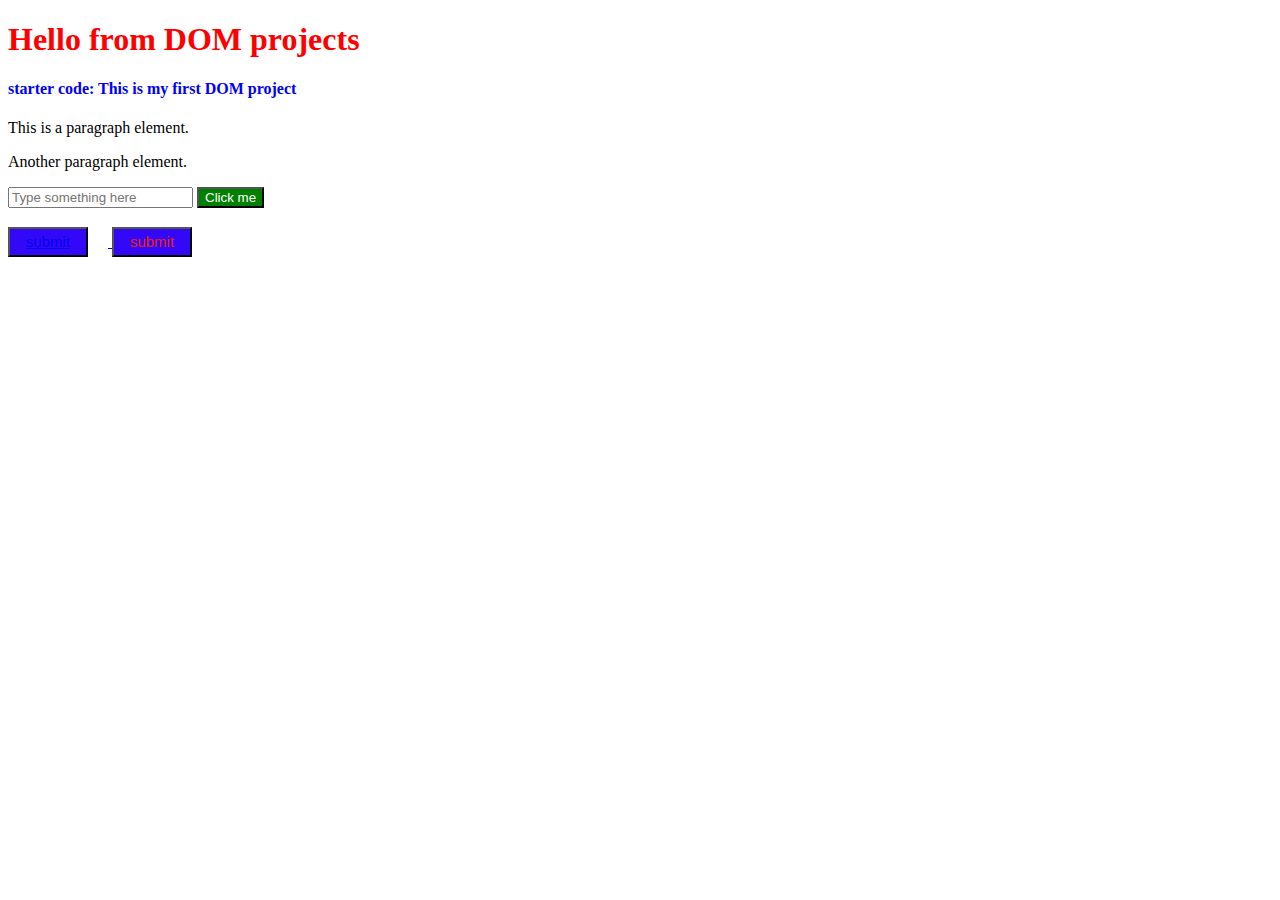
<file: demo_javaScript/index.html>
<!DOCTYPE html>
<html lang="en">
<head>
    <meta charset="UTF-8">
    <meta name="viewport" content="width=device-width, initial-scale=1.0">
    <title>Dom_project</title>
    <link rel="stylesheet" href="style.css">
</head>
<body>
    <h1 id="heading">Hello from DOM projects</h1>
    <h4>starter code: This is my first DOM project</h4>
    <p class="parag">This is a paragraph element.</p>
    <p class="parag">Another paragraph element.</p>
    <input type="text" id="inputBox" placeholder="Type something here">
    <button onclick="addValue()">Click me</button>
    <h3 id="Hi"></h3>
    <button id="bt"><a href="cal.html">submit</button>
    <a href="cal.html"><button id="bt">submit</button></a>
    <script src="script.js"></script>
</body>
</html>
</file>
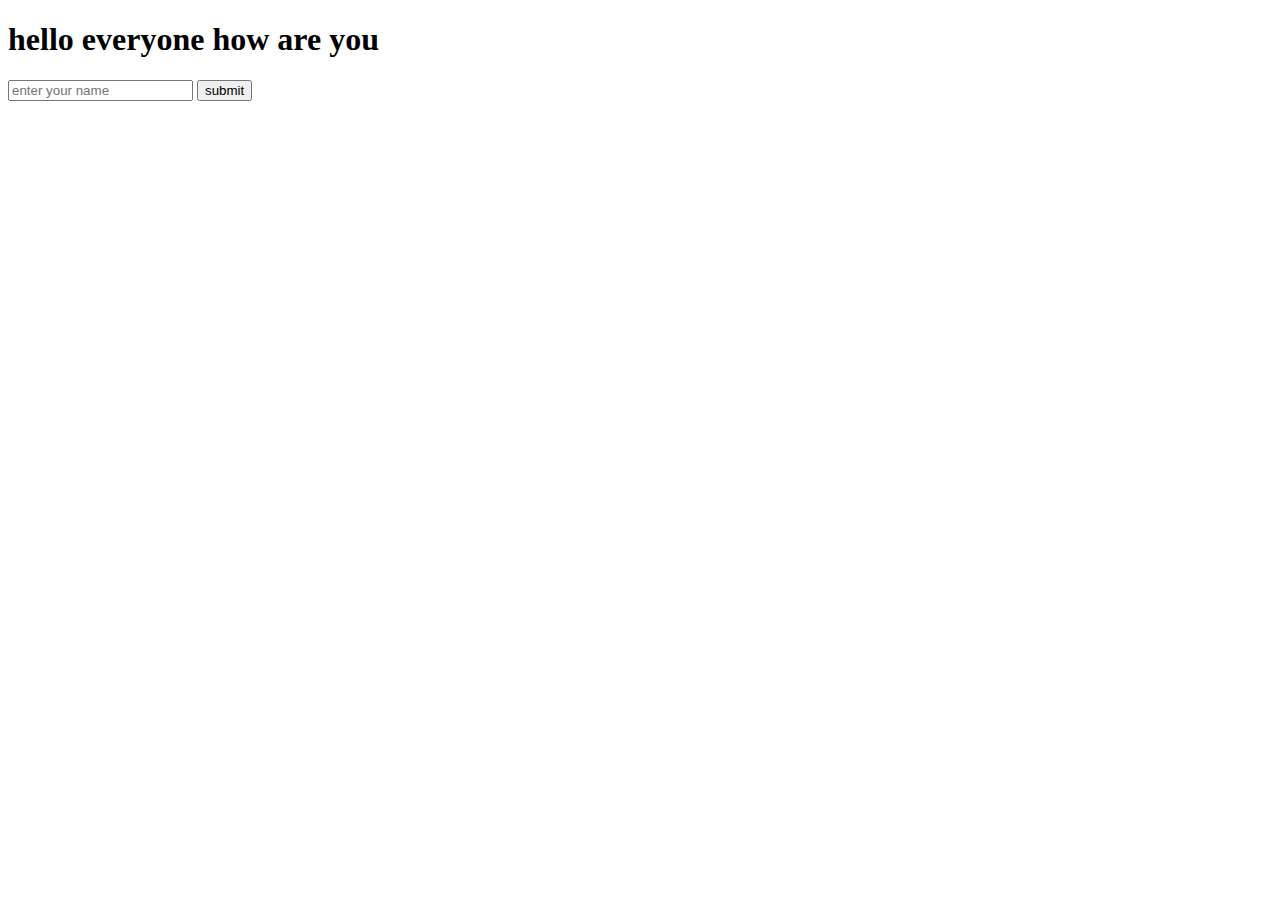
<file: adv/sets.html>
<!DOCTYPE html>
<html lang="en">
<head>
    <meta charset="UTF-8">
    <meta name="viewport" content="width=device-width, initial-scale=1.0">
    <title>Document</title>
</head>
<body>
    <div>
        <h1 id="head">hello everyone how are you</h1>
        <input placeholder="enter your name" id="inp">
        <button onclick="hello()">submit</button>
        <h2 id="test"></h2>
    </div>
    
    <!-- <script src="callback.js"></script> -->
    <script src="asyncAwaitFunc.js"></script>
</body>
</html>
</file>
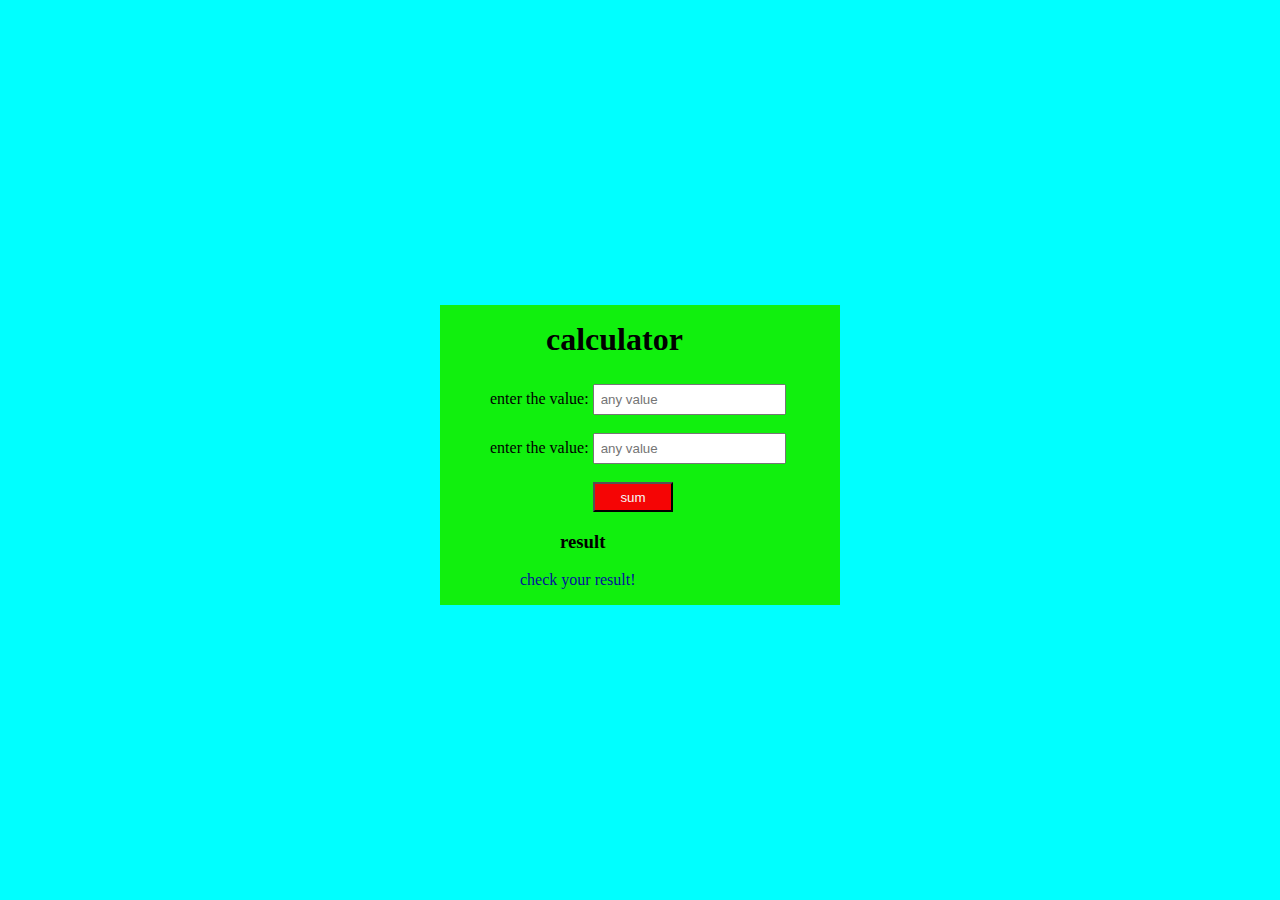
<file: demo_javaScript/cal.html>
<!DOCTYPE html>
<html lang="en">
<head>
    <meta charset="UTF-8">
    <meta name="viewport" content="width=device-width, initial-scale=1.0">
    <title>Calculator</title>
    <link rel="stylesheet" href="cal.css">
</head>
<body>
    <div id="cal">
        <h1>calculator</h1>
        <label for="value1">enter the value:</label>
        <input id="value1" placeholder="any value">
        </br></br>
        <label for="value2">enter the value:</label>
        <input id="value2" placeholder="any value">
        </br></br>
        <button onclick="sum()">sum</button>
        <h3 id="res">result</h3>
        <p id="par">check your result!</p>

    </div>
    <script src="cal.js"></script>
</body>
</html>
</file>
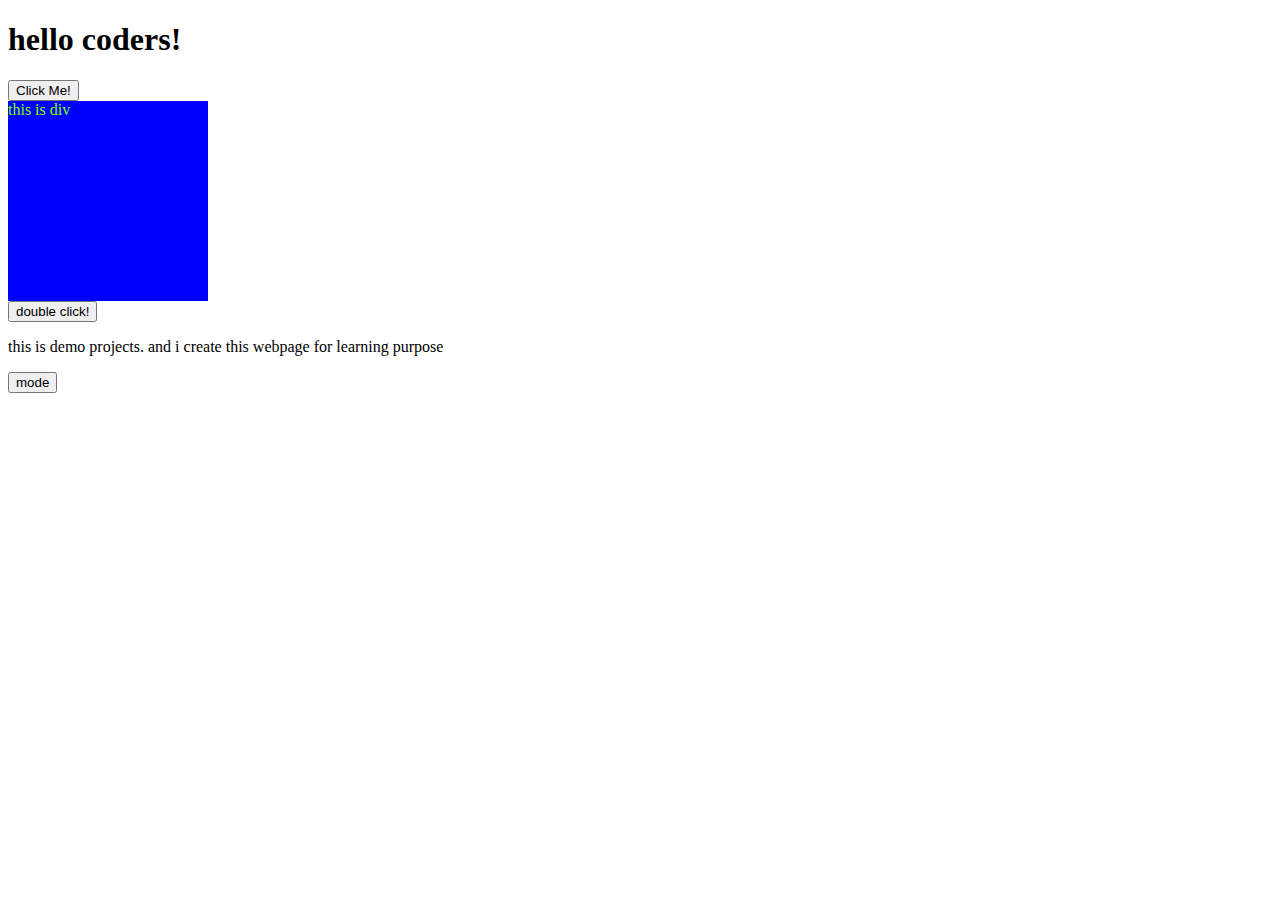
<file: event/event.html>
<!DOCTYPE html>
<html lang="en">
<head>
    <meta charset="UTF-8">
    <meta name="viewport" content="width=device-width, initial-scale=1.0">
    <title>Document</title>
    <link rel="stylesheet" href="event.css" />
</head>
<body>
    <h1>hello coders!</h1>
    <button id="btn">Click Me!</button>
    <div>this is div</div>
    <button id="btn2">double click!</button>
    <p>this is demo projects. and i create this webpage for learning purpose</p>
    <button id="mode">mode</button>

    <script src="event.js"></script>
</body>
</html>
</file>
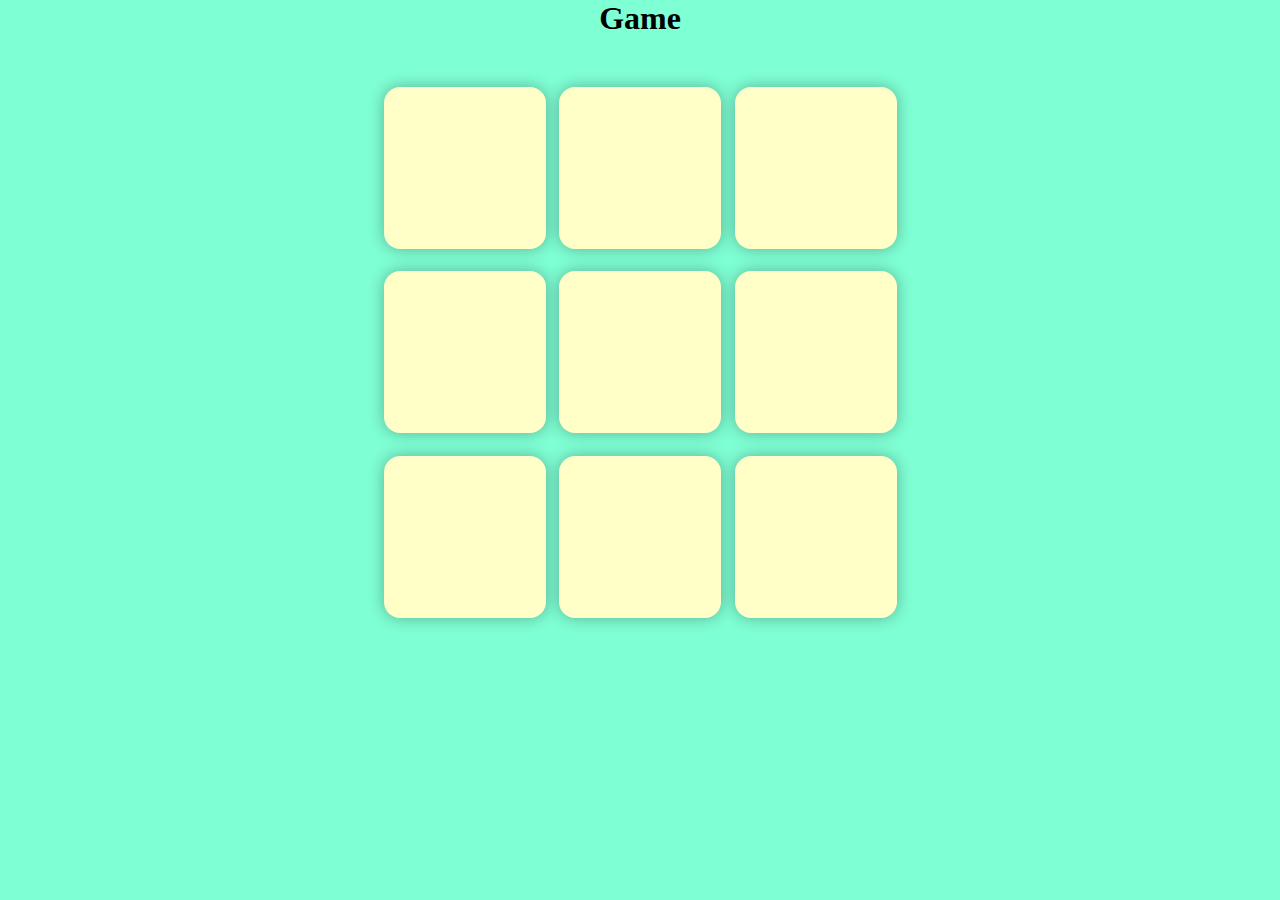
<file: game/game.html>
<!DOCTYPE html>
<html lang="en">
<head>
    <meta charset="UTF-8">
    <meta name="viewport" content="width=device-width, initial-scale=1.0">
    <title>GAME</title>
    <link rel="stylesheet" href="game.css" />
</head>
<body>
    <div class="msg-container hide">
        <p id="msg">winner</p>
    </div>
    <main>
        <h1>Game</h1>
        <div class="container">
        <div class="game">
            <button class="box"></button>
            <button class="box"></button>
            <button class="box"></button>
            <button class="box"></button>
            <button class="box"></button>
            <button class="box"></button>
            <button class="box"></button>
            <button class="box"></button>
            <button class="box"></button>
        </div>
        </div>
    </main>
    <script src="game.js"></script>
</body>
</html>
</file>
<file: demo_javaScript/style.css>
h1{
    color:red
}
h4{
    color:blue;

}
button{
    background-color:green;
    color:white;
    
}
h3{
    color:green;
}

#bt{
    color: rgb(241, 29, 6);
    background-color: rgb(51, 7, 248);
    width: 80px;
    height: 30px;
    margin-right: 20px;
    font-size: 15px;
}
</file>
<file: demo_javaScript/cal.css>
body {
        margin: 0;
        height: 100vh;
        display: flex;
        justify-content: center;   /* horizontal center */
        align-items: center;       /* vertical center */
        background-color: cyan;
    }
.box {
        text-align: center;
    }

h1{
    margin-bottom: 20px;
    margin-left: 100px;
    margin-top: 10px;
    padding: 6px;
}


label{
    margin-left: 50px;
}

button{
    margin-left: 153px;
    height: 30px;
    width: 80px;
    background-color: rgb(245, 5, 5);
    color: rgb(246, 246, 246);
}

h3{
    margin-left: 120px;
}


input{
    padding: 6px;
}

#cal{
    margin-top: 10px;
    background-color: rgb(17, 240, 14);
    height: 300px;
    width: 400px;
}

p{
    margin-left: 80px;
    color: rgb(4, 16, 155);
}
</file>
<file: event/event.css>
div{
    height: 200px;
    width: 200px;
    background-color: blue;
    color: chartreuse;
}

.dark{
    background-color: black;
    color: white;
}
.light{
    background-color: white;
    color: black;
}
</file>
<file: game/game.css>
*{
    margin: 0;
    padding: 0;
}

body{
    background-color: aquamarine;
    text-align: center;
}

.container{
    height: 70vh;
    display: flex;
    flex-wrap: wrap;
    justify-content: center;
    align-items: center;
}

.game{
    height: 60vmin;
    width: 60vmin;
    display: flex;
    flex-wrap: wrap;
    justify-content: center;
    align-items: center;
    gap: 1.5vmin;
}

.box{
    height: 18vmin;
    width: 18vmin;
    border-radius: 1rem;
    border: none;
    box-shadow: 0 0 1rem rgb(0,0,0,0.3);
    font-size: 8vmin;
    background-color: #ffffc7;
    color: rgb(246, 5, 5);

}

.msg-container{
    height: 10vmin;
}

#msg{
    color: royalblue;
    font-size: 5vmin;
}

.hide{
    display: none;
}
</file>
